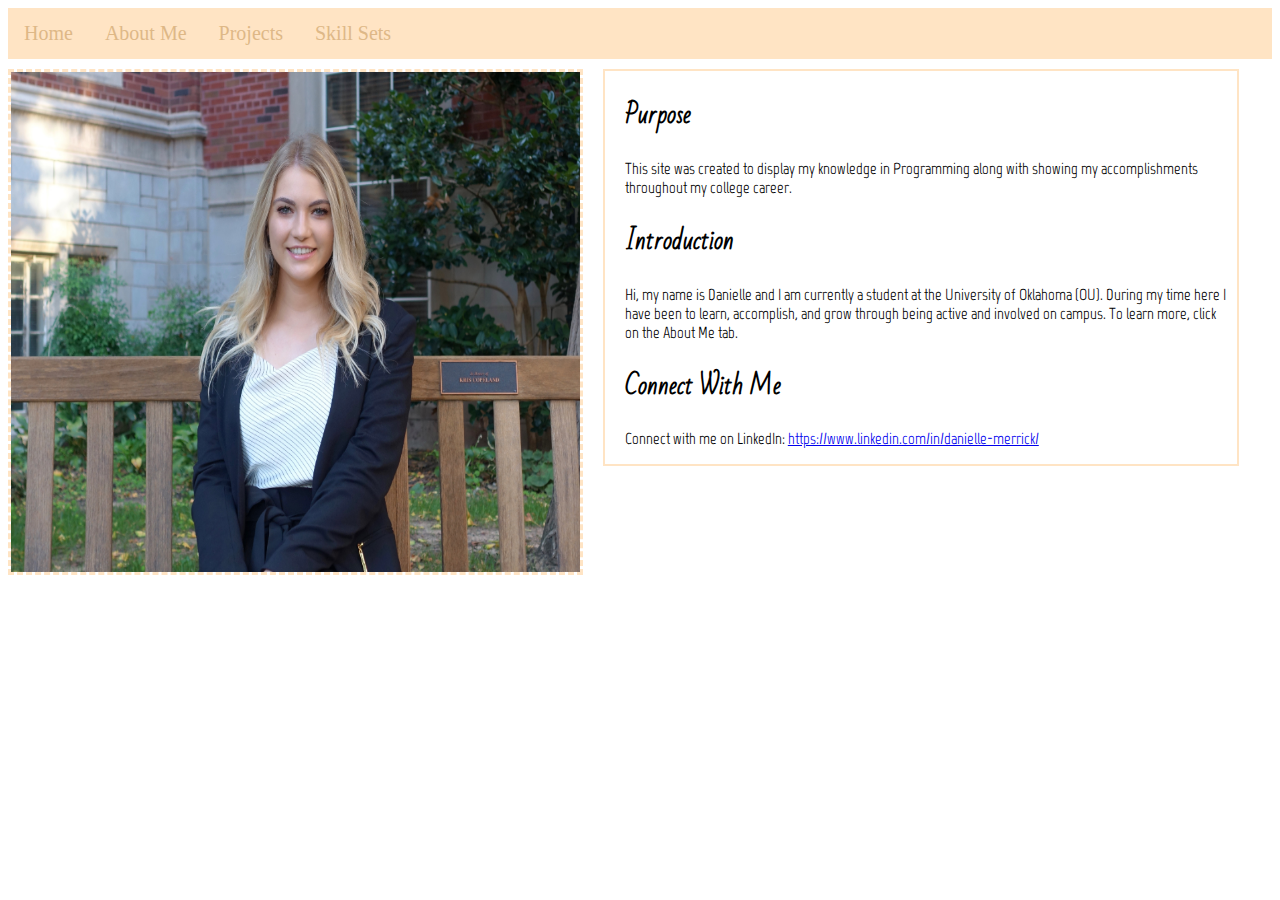
<file: index.html>
﻿<!DOCTYPE html>

<html>

<head>
    <meta charset="utf-8" />
    <title>Danielle Merrick 2020</title>
    <link rel="stylesheet" href="StyleSheet.css" />
    <link rel="preconnect" href="https://fonts.gstatic.com" />
    <link rel="stylesheet" href="https://fonts.googleapis.com/css2?family=Bad+Script&family=Marvel&display=swap" />
</head>

<body>
    <div class="topnav">
        <a class="active" href="index.html">Home</a>
        <a href="About.html">About Me</a>
        <a href="Projects.html">Projects</a>
        <a href="SkillSets.html">Skill Sets</a>
    </div>

    <img id="Headshot" src="/IMG_9055.jpg" alt="Professional Headshot" />

    <div id="Writing">
    <div id="Purpose">
        <h2>Purpose</h2>
        <div id="PurposeInfo">
            <p>This site was created to display my knowledge in Programming along with showing my accomplishments throughout my college career.</p>
        </div>
    </div>

    <div id="Intro">
        <h2>Introduction</h2>
        <div id="IntroInfo">
            <p>Hi, my name is Danielle and I am currently a student at the University of Oklahoma (OU). During my time here I have been to learn, accomplish,
            and grow through being active and involved on campus. To learn more, click on the About Me tab.</p>
        </div>
    </div>
    <div id="Social">
        <h2>Connect With Me</h2>
        <div id="SocialInfo">
            <p>Connect with me on LinkedIn: <a target="_blank" href="https://www.linkedin.com/in/danielle-merrick/">https://www.linkedin.com/in/danielle-merrick/</a></p>
        </div>
    </div>
    </div>

</body>

</html>
</file>
<file: StyleSheet.css>
.topnav {
    background-color:bisque;
    overflow:hidden;
}
.topnav a {
    float:left;
    text-align:center;
    padding: 14px 16px;
    text-decoration:none;
    font-size:20px;
    color:burlywood;
    
}
.topnav a :visited {
    color:antiquewhite;
}
#Headshot {
    width:45%;
    height:500px;
    float:left;
    margin:10px 10px 10px 0px;
    border:dashed;
    border-color:bisque;
}
#Writing {
    float:left;
    border:2px solid;
    border-color:bisque;
    width:50%;
    margin:10px 0px 0px 10px;
}
#Intro {
    font-family: 'Bad Script', cursive;
    background-color: white;
    padding: 0px 10px 0px 10px;
    margin: 0px 0px 0px 10px;
}
#IntroInfo {
    font-family:'Marvel', sans-serif;
}
#Purpose {
    font-family: 'Bad Script', cursive;
    background-color: white;
    padding: 0px 10px 0px 10px;
    margin: 10px 0px 0px 10px;
}
#PurposeInfo {
    font-family: 'Marvel', sans-serif;
}
#AboutMeTitle {
    font-family: 'Bad Script', cursive;
    background-color: white;
}
#AboutMeInfo {
    font-family: 'Marvel', sans-serif;
}
#AB1 {
    width:25%;
    border:dashed;
    border-color:bisque;
    height:500px;
    float:left;
    margin:10px 10px 10px 0px;
}
#AB2 {
    width: 25%;
    border: dashed;
    border-color: bisque;
    height: 500px;
    float:left;
    margin:10px;
}
#AB3 {
    width: 25%;
    border: dashed;
    border-color: bisque;
    height: 500px;
    float:left;
    margin:10px;
}
#Project {
    font-family: 'Bad Script', cursive;
    background-color: white;
    width:30%;
    float:left;
    padding:0px 0px 0px 10px;
}
#ProjectInfo {
    font-family: 'Marvel', sans-serif;
}
#P1 {
    width: 65%;
    border: dashed;
    border-color: bisque;
    height: 500px;
    float: left;
    margin: 10px 0px 0px 0px;
}
ul {
    list-style-type:none;
}
#Social {
    font-family: 'Bad Script', cursive;
    background-color: white;
    padding: 0px 10px 0px 10px;
    margin: 0px 0px 0px 10px;
}
#SocialInfo {
    font-family: 'Marvel', sans-serif;
}
#SS1 {
    width: 33%;
    border: dashed;
    border-color: bisque;
    height: 500px;
    float: left;
    margin: 10px 10px 10px 0px;
}
#SS2 {
    width: 33%;
    border: dashed;
    border-color: bisque;
    height: 500px;
    float: left;
    margin: 10px;
}
#Skills {
    font-family: 'Bad Script', cursive;
    background-color: white;
    float: left;
    width: 30%;
}

#SkillsInfo {
    font-family: 'Marvel', sans-serif;
}
</file>
